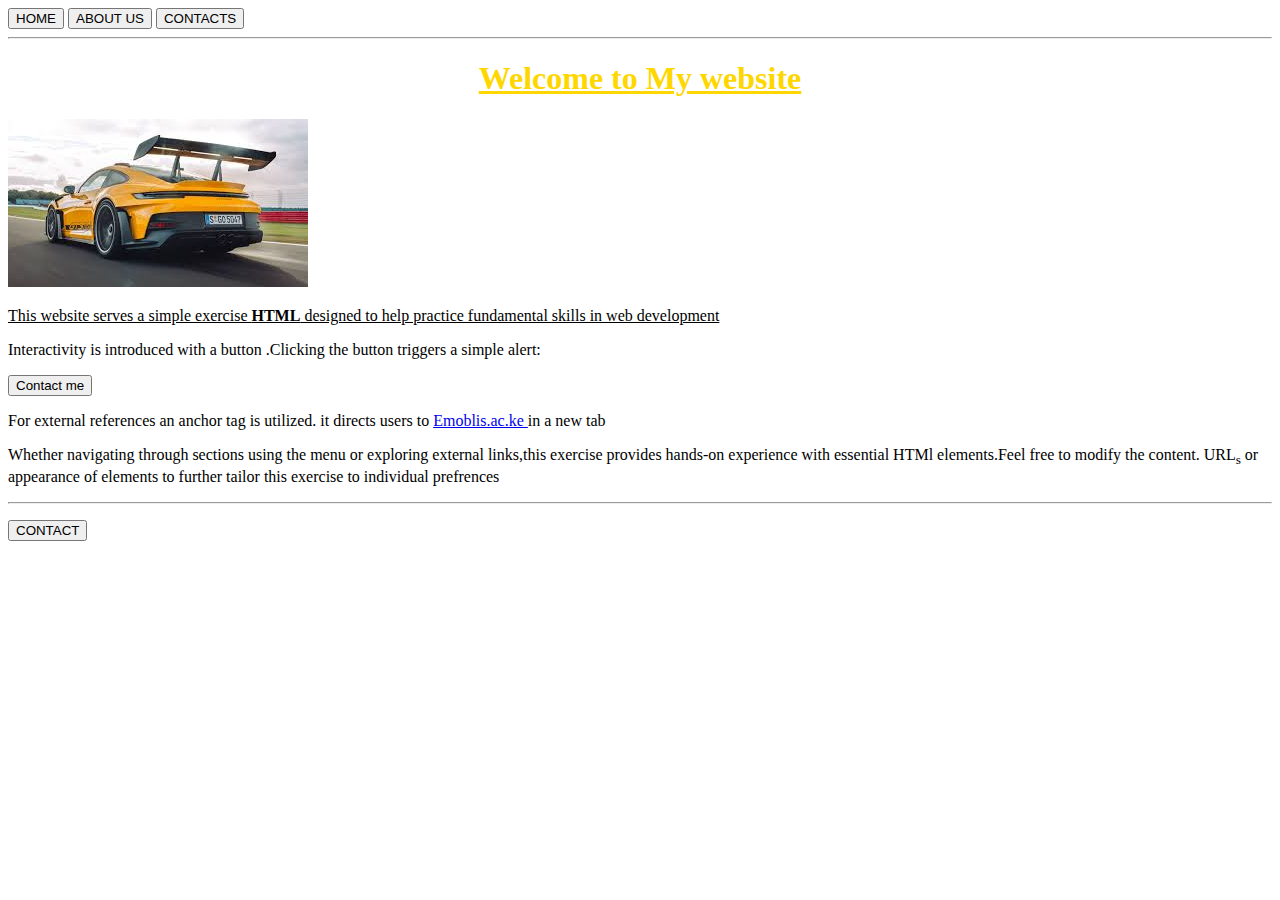
<file: index.html>
<!DOCTYPE html>
<html lang="en">
<head>
    <meta charset="UTF-8">
    <title>HTML EXERCISE</title>
</head>
<body>

<button>HOME</button>
<button>ABOUT US</button>
<button>CONTACTS</button>
<hr>
    <h1 style="text-decoration: underline; color: gold; text-align: center;font-family: 'Bitstream Charter' "><b>Welcome to My website</b></h1>
<img src="Directory/porshe.jpeg">
    <p style="font-family: 'Century Schoolbook L'"><u>This website serves a simple exercise <b>HTML</b> designed to help practice fundamental skills in web development</u></p>
    <p >Interactivity is introduced with a button .Clicking the button triggers a simple alert:</p>
<a href=""><button>Contact me</button></a>
    <p>For external references an anchor tag is utilized. it directs users to <a href="http://emobilis.ac.ke">Emoblis.ac.ke </a>    in a new tab</p>
    <p> Whether navigating through sections using the menu or exploring external links,this exercise provides hands-on experience with essential HTMl elements.Feel free to modify the content. URL<sub>s</sub> or appearance of elements to further tailor this exercise  to individual prefrences</p>
<hr>
<p><a href="contact.html"><button>CONTACT</button></a></p>




</body>
</html>
</file>
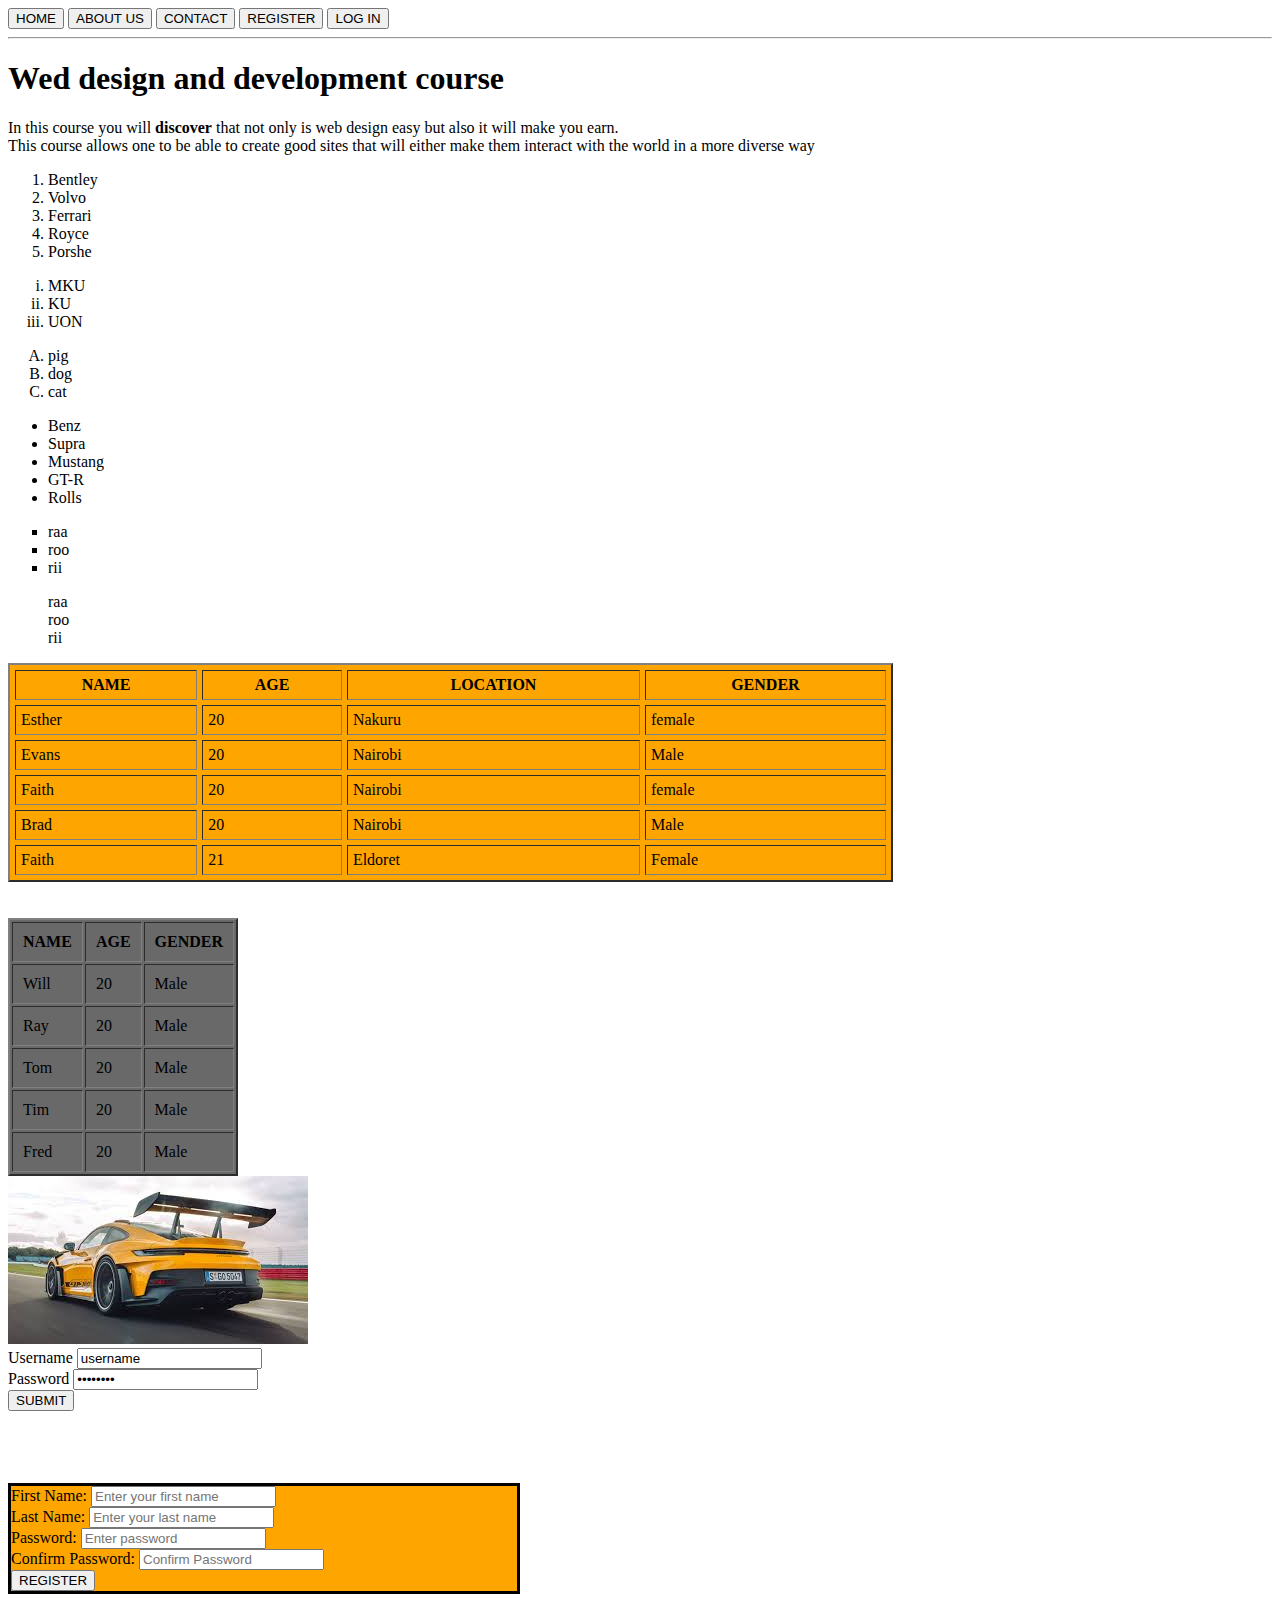
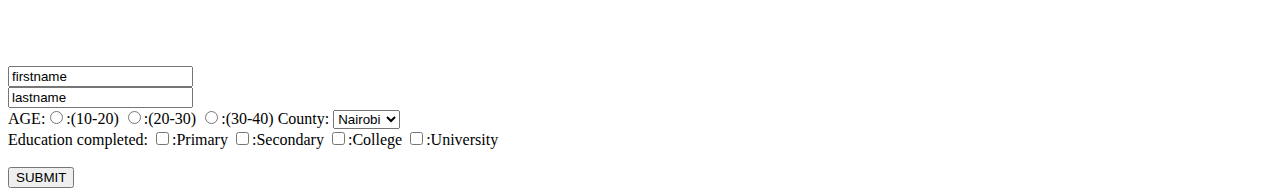
<file: Index.html>
<!DOCTYPE html>
<html lang="en">
<head>
    <meta charset="UTF-8">
    <title>Recap</title>
</head>
<body>
<button>HOME</button>
<button>ABOUT US</button>
<button>CONTACT</button>
<button>REGISTER</button>
<button>LOG IN</button>
<hr>
<h1>Wed design and development course</h1>
<p>In this course you will <strong>discover</strong> that not only is web design easy but also it will make you earn.
    <br>This course allows one to be able to create good sites that will either make them interact with the world in a more diverse way</p>
<ol>
    <li>Bentley</li>
    <li>Volvo</li>
    <li>Ferrari</li>
    <li>Royce</li>
    <li>Porshe</li>
</ol>
<ol type="i">

    <li>MKU</li>
    <li>KU</li>
    <li>UON</li>
</ol>
<ol type="A">
    <li>pig</li>
    <li>dog</li>
    <li>cat</li>
</ol>
<ul>
    <li>Benz</li>
    <li>Supra</li>
    <li>Mustang</li>
    <li>GT-R</li>
    <li>Rolls</li>
</ul>
<ul type="square">
    <li>raa</li>
    <li>roo</li>
    <li>rii</li>
</ul>
<ul type="none">
     <li>raa</li>
     <li>roo</li>
     <li>rii</li>
</ul>
<table border="2" cellspacing="5" cellpadding="5" width="70%" bgcolor="orange">
    <tr>
        <th>NAME</th>
        <th>AGE</th>
        <th>LOCATION</th>
        <th>GENDER</th>
    </tr>
    <tr>
        <td>Esther</td>
        <td>20</td>
        <td>Nakuru</td>
        <td>female</td>
    </tr>
     <tr>
        <td>Evans</td>
        <td>20</td>
        <td>Nairobi</td>
        <td>Male</td>
    </tr>
     <tr>
        <td>Faith</td>
        <td>20</td>
        <td>Nairobi</td>
        <td>female</td>
    </tr>
     <tr>
        <td>Brad</td>
        <td>20</td>
        <td>Nairobi</td>
        <td>Male</td>
    </tr>
    <tr>
        <td>Faith</td>
        <td>21</td>
        <td>Eldoret</td>
        <td>Female</td>
    </tr>
</table>
<br><br>
<table border="2" cellpadding="10" cellspacing="2" bgcolor="#696969">
    <tr>
        <th>NAME</th>
        <th>AGE</th>
        <th>GENDER</th>
    </tr>
    <tr>
        <td>Will</td>
        <td>20</td>
        <td>Male</td>
    </tr>
     <tr>
        <td>Ray</td>
        <td>20</td>
        <td>Male</td>
    </tr>
     <tr>
        <td>Tom</td>
        <td>20</td>
        <td>Male</td>
    </tr>
     <tr>
        <td>Tim</td>
        <td>20</td>
        <td>Male</td>
    </tr>
     <tr>
        <td>Fred</td>
        <td>20</td>
        <td>Male</td>
    </tr>
</table>



<img src="Directory/porshe.jpeg" alt="gt3rs">

<form action="">
    <label for="">Username</label>
    <input type="text" name="username" value="username" placeholder="Enter your username"><br>
    <label for="">Password</label>
    <input type="password" name="password" value="Password" placeholder="enter your password"><br>
    <input type="submit" name="submit" value="SUBMIT">
</form>
<br><br><br><br>
<form action="" style="border: black solid; width: 40%; background-color: orange">
    <label for="">First Name:</label>
    <input type="text" name="First Name" value="" placeholder="Enter your first name"><br>
    <label for="">Last Name:</label>
     <input type="text" name="Last Name" value="" placeholder="Enter your last name"><br>
    <label for="">Password:</label>
    <input type="password" name="Password" value="" placeholder="Enter password"><br>
    <label for="">Confirm Password:</label>
    <input type="password" name="Confirm password" value="" placeholder="Confirm Password"><br>
    <input type="submit" name="register" value="REGISTER">
</form>
<br><br><br><br>
<form action="">
    <input type="text" placeholder="First Name" name="firstname" value="firstname"><br>
     <input type="text" placeholder="Last Name" name="lastname" value="lastname"><br>
    AGE:<input type="radio" name="age">:(10-20)
        <input type="radio" name="age">:(20-30)
        <input type="radio" name="age">:(30-40)
    County:
    <select name="dropdown" id="">
        <option value="">Nairobi</option>
        <option value="">Kisumu</option>
        <option value="">Nakuru</option>
        <option value="">Eldoret</option>
        <option value="">Kitale</option>
    </select><br>
    Education completed:
    <input type="checkbox" name="education" value="primary">:Primary
    <input type="checkbox" name="education" value="secondary">:Secondary
    <input type="checkbox" name="education" value="college">:College
    <input type="checkbox" name="education" value="university">:University
    <br><br>
    <input type="submit" value="SUBMIT" name="submit">
</form>
</body>
</html>
</file>
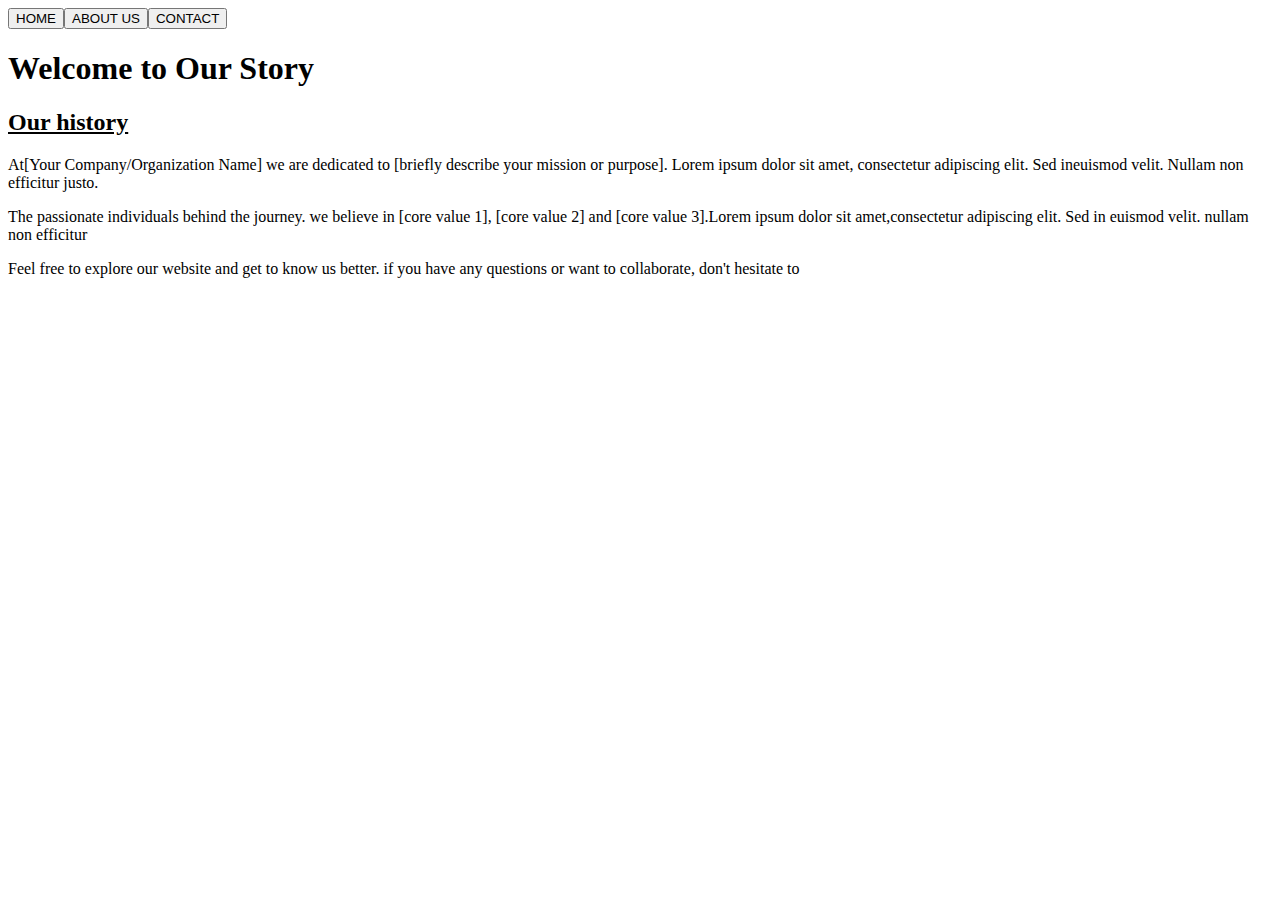
<file: aboutUs.html>
<!DOCTYPE html>
<html lang="en">
<head>
    <meta charset="UTF-8">
    <title>About Us</title>
</head>
<body>
     <button>HOME</button><button>ABOUT US</button><button>CONTACT</button>
     <h1><b>Welcome to Our Story</b></h1>
     <h2><b><u>Our history</u></b></h2>
     <p>At[Your Company/Organization Name] we are dedicated to [briefly describe your mission or purpose]. Lorem ipsum dolor sit amet, consectetur adipiscing elit. Sed ineuismod velit. Nullam non efficitur justo. <p> The passionate individuals behind the journey. we believe in [core value 1], [core value 2] and [core value 3].Lorem ipsum dolor sit amet,consectetur adipiscing elit. Sed in euismod velit. nullam non efficitur <justo class=""></justo></p>
     <p>Feel free to explore our website and get to know us better. if you have any questions or want to collaborate, don't hesitate to </p>
</body>
</html>
</file>
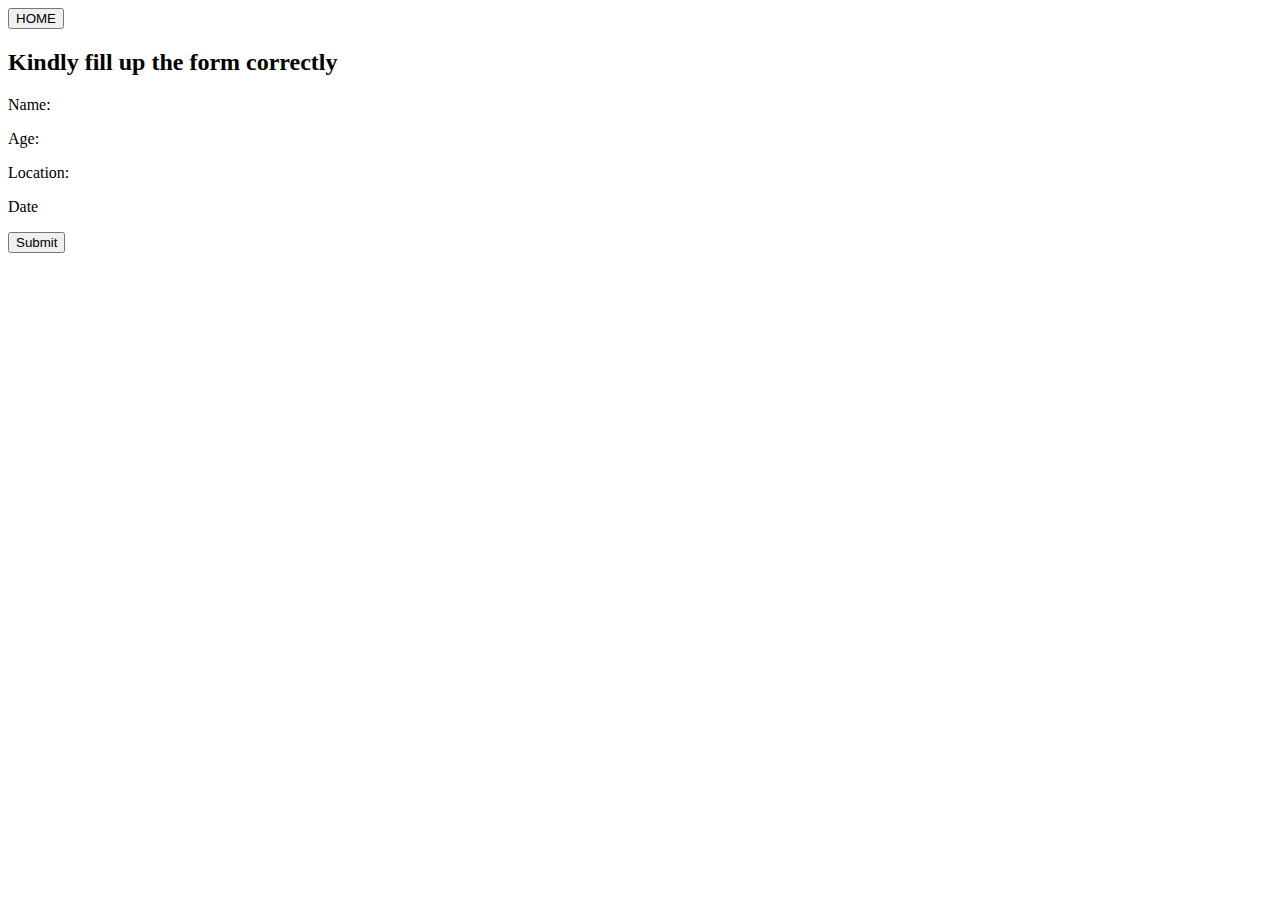
<file: contact.html>
<!DOCTYPE html>
<html lang="en">
<head>
    <meta charset="UTF-8">
    <title>Contact</title>
</head>
<body>
<a href="index.html"><button>HOME</button></a>
    <h2>Kindly fill up the form correctly</h2>
    <p>Name:</p>
    <p>Age:</p>
    <p>Location:</p>
    <p>Date</p>
    <button>Submit</button>
</body>
</html>
</file>
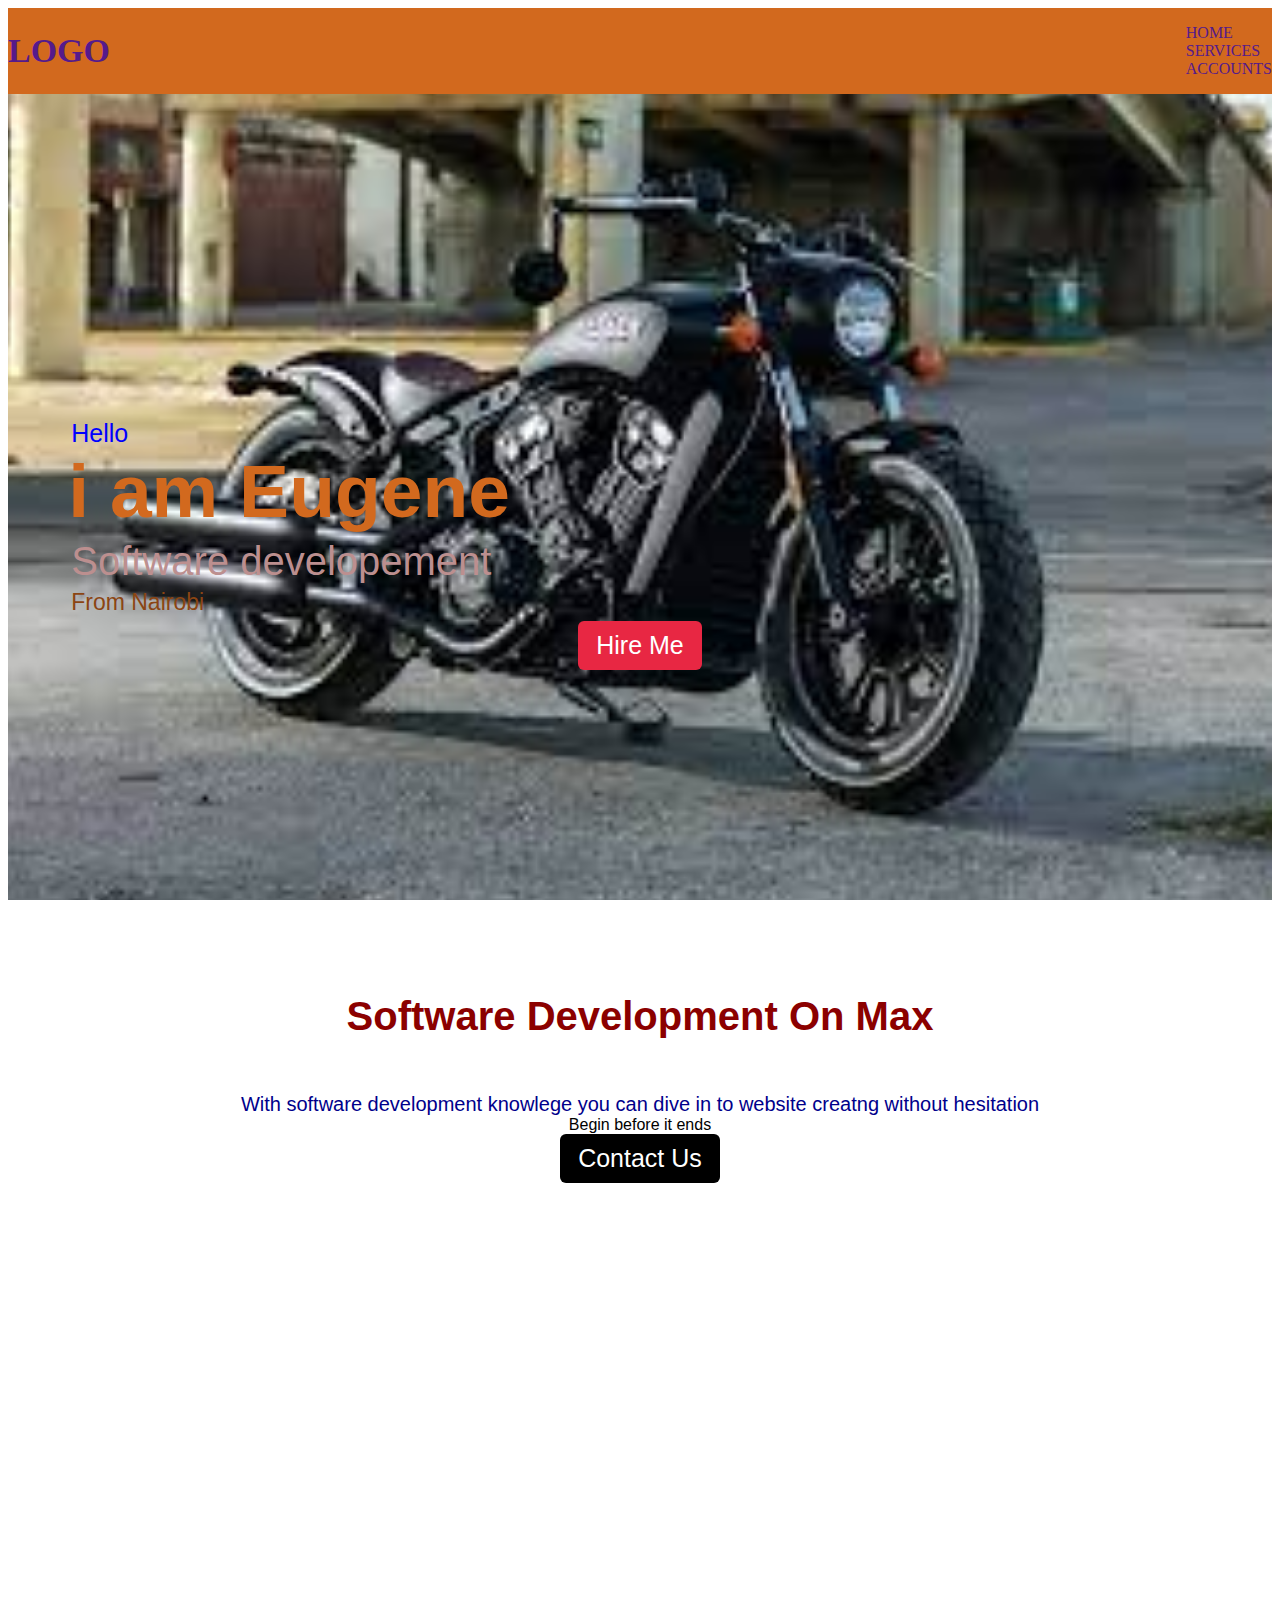
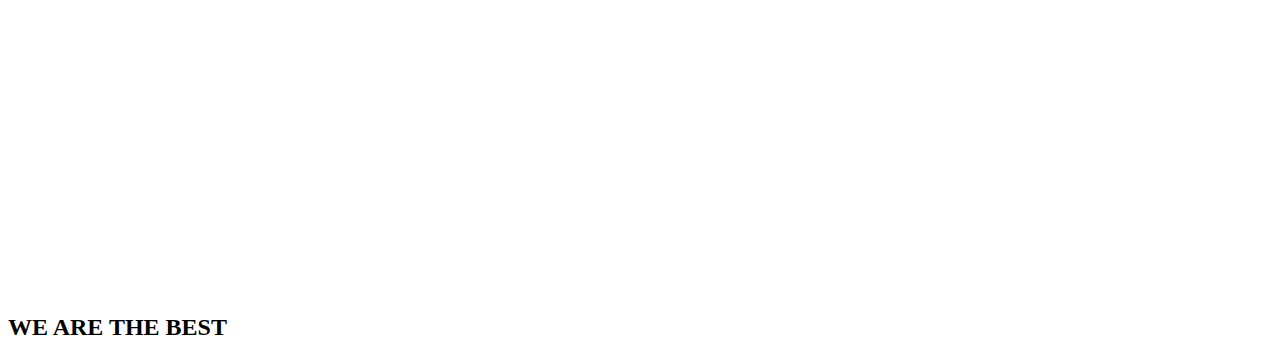
<file: divtest.html>
<!DOCTYPE html>
<html lang="en">
<head>
    <meta charset="UTF-8">
    <title>Title</title>
    <link rel="stylesheet" href="Directory/style1.css">
</head>
<body>
<header>
    <nav class="navbar">
        <h2 class="logo"><a href="">LOGO</a></h2>
        <ul class="list">
            <li><a href="">HOME</a></li>
            <li><a href="">SERVICES</a></li>
            <li><a href="">ACCOUNTS</a></li>
        </ul>
    </nav>
</header>
<section class="home" id="home">
    <div class="home-content">
        <div class="text">
            <div class="text-one">Hello</div>
            <div class="text-two">i am Eugene</div>
            <div class="text-three">Software developement</div>
            <div class="text-four"> From Nairobi</div>
        </div>
    <div class="button">
    <button>Hire Me</button>
    </div>
    </div>
</section>


<section class="about" id="about">
        <div class="word">
            <div class="word-zero">Software Development On Max<h1></div>
            <div class="word-one">With software development knowlege you can dive in to website creatng without hesitation</div>
            <div class="word-two">Begin before it ends</div>
        </div>
        <div class="button">
            <button>Contact Us</button>

        </div>
</section>
<section class="contact us" id="contact us">



</section>
<h2 class="pod">WE ARE THE BEST</h2>
</body>
</html>
</file>
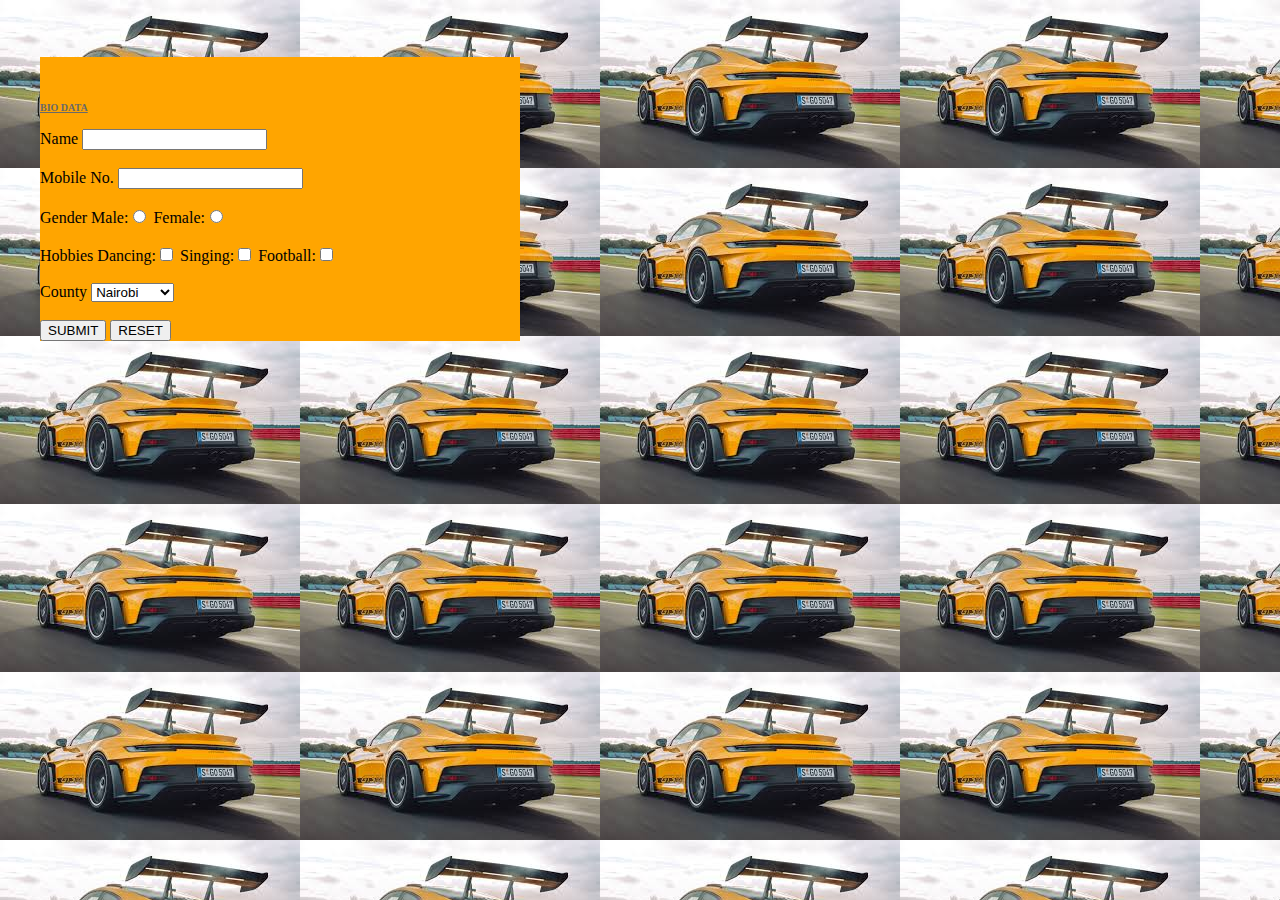
<file: forms.html>
<!DOCTYPE html>
<html lang="en">
<head>
    <meta charset="UTF-8">
    <title>FORMS</title>
    <style>
        h1{text-align: left;
            color: orange;
            font-size: 25px;
        }
        h5{
            color: dimgray;
            font-size: 10px;
            text-decoration: underline;
        }
        form{background-color: orange; 
            width: 40%;
        }
        body{
            background-image: url("Directory/porshe.jpeg");
            padding: 32px;
            align-content: center;
        }




    </style>

</head>
<body>

<form action="">
    <h1>Employees Details</h1>
    <h5>BIO DATA</h5>
    <div class="input-section">
        <label for="">Name</label>
       <input type="text"><br><br>
    </div>
     <div class="input-section">
    <label for="">Mobile No.</label>
    <input type="text"><br><br>
     </div>
    <label for="">Gender</label>
      Male:<input type="radio" name="Gender" value="Male" >
      Female:<input type="radio" name="Gender" value="Female"><br><br>
    <label for="">Hobbies</label>
    Dancing:<input type="checkbox" name="hobby" value="Dancing">
    Singing:<input type="checkbox" name="hobby" value="Singing">
    Football:<input type="checkbox" name="hobby" value="Football"><br><br>
    <label for="">County</label>
    <select name="dropdown" id="">
        <option value="">Nairobi</option>
         <option value="">Kisumu</option>
         <option value="">Nyeri</option>
         <option value="">Nakuru</option>
         <option value="">Eldoret</option>
         <option value="">Mombasa</option>
         <option value="">Narok</option>
         <option value="">Machakos</option>
    </select><br><br>
    <input type="submit" value="SUBMIT">
    <input type="reset" value="RESET">


</form>

</body>
</html>
</file>
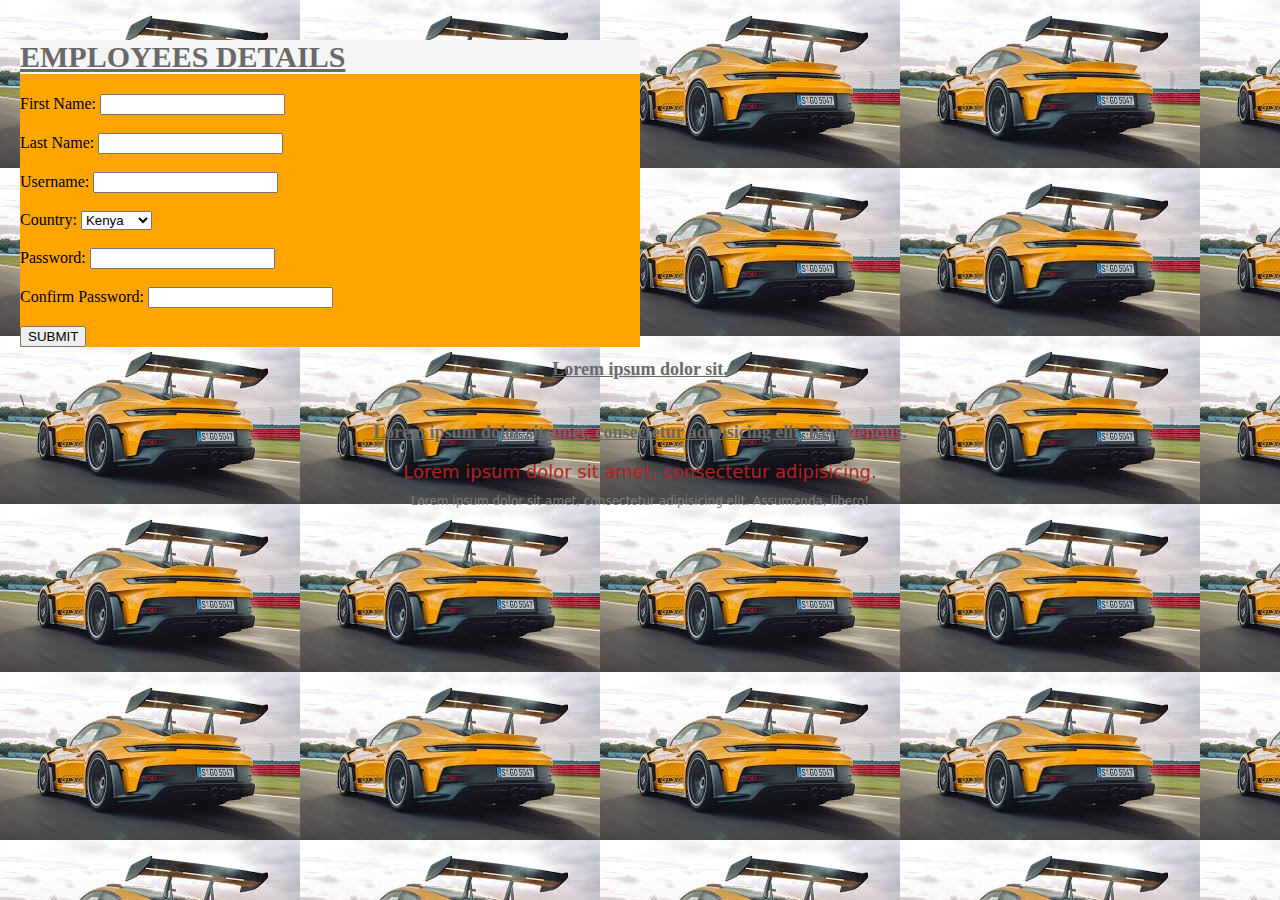
<file: formtest.html>
<!DOCTYPE html>
<html lang="en">
<head>
    <meta charset="UTF-8">
    <title>Form</title>
    <style>
        h1{
            color: dimgray;
            font-size: 18px;
            font-family: Chilanka;
            text-decoration: underline;
            text-align: center;
        }
        p{
            color: gray;
            font-size: 12px;
            text-align: center;
            font-family: "DejaVu Sans";
        }
        body{
            background-color: aquamarine;
            margin: 10px;
            padding: 10px;
            background-image: url("Directory/porshe.jpeg");
        }
        table{
            margin: 10px;
            padding: 10px;
        }
        .top{
            font-size: 30px;
            background-color: whitesmoke;
            text-align: left;
        }
        #second{
            font-size: 18px;
            color: firebrick;
            margin-bottom: 10px;
        }
        form{background-color: orange;width: 50%;
        }


    </style>


</head>
<body>


<form>
    <h1 class="top">EMPLOYEES DETAILS</h1>
    <label for="">First Name:</label>
    <input type="text"><br><br>
    <label for="">Last Name:</label>
    <input type="text"><br><br>
    <label for="">Username:</label>
    <input type="text"><br><br>
    <label for="">Country:</label>
    <select name="dropdown" id="">
        <option value="">Kenya</option>
        <option value="">Uganda</option>
        <option value="">Rwanda</option>
        <option value="">Ethiopia</option>
        <option value="">Burundi</option>
        <option value="">Nigeria</option>
    </select><br><br>
    <label for="">Password:</label>
    <input type="password"><br><br>
    <label for="">Confirm Password:</label>
    <input type="password"><br><br>

    <input type="submit" value="SUBMIT">

</form>

<h1>Lorem ipsum dolor sit.</h1>  \
<h1>Lorem ipsum dolor sit amet, consectetur adipisicing elit. Repellendus.</h1>

<p id="second">Lorem ipsum dolor sit amet, consectetur adipisicing.</p>
<p>Lorem ipsum dolor sit amet, consectetur adipisicing elit. Assumenda, libero!</p>


</body>
</html>
</file>
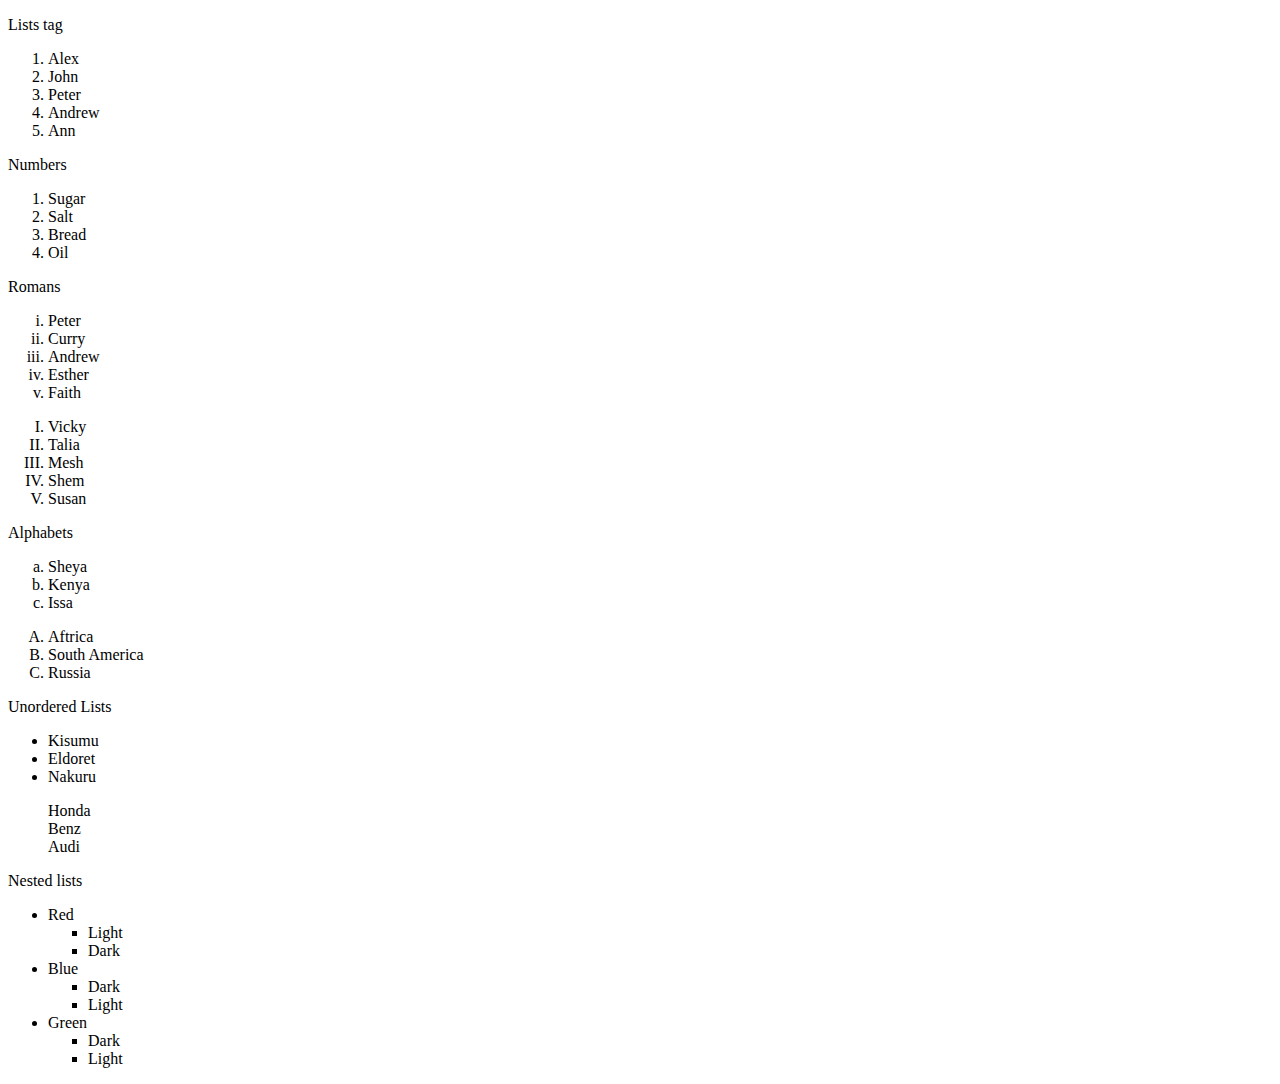
<file: lists.html>
<!DOCTYPE html>
<html lang="en">
<head>
    <meta charset="UTF-8">
    <title>Lists</title>
</head>
<body>

<p>Lists tag</p>

<ol>
    <li>Alex</li>
    <li>John</li>
    <li>Peter</li>
    <li>Andrew</li>
    <li>Ann</li>
</ol>
<p>Numbers</p>
<ol type="1">
    <li>Sugar</li>
    <li>Salt</li>
    <li>Bread</li>
    <li>Oil</li>
</ol>
<p>Romans</p>
<ol type="i">
    <li>Peter</li>
    <li>Curry</li>
    <li>Andrew</li>
    <li>Esther</li>
    <li>Faith</li>
</ol>
<ol type="I">
    <li>Vicky</li>
    <li>Talia</li>
    <li>Mesh</li>
    <li>Shem</li>
    <li>Susan</li>
</ol>
<p>Alphabets</p>
<ol type="a">
    <li>Sheya</li>
    <li>Kenya</li>
    <li>Issa</li>
</ol>
<ol type="A">
    <li>Aftrica</li>
    <li>South America</li>
    <li>Russia</li>
</ol>
<p>Unordered Lists</p>
<ul>
    <li>Kisumu</li>
    <li>Eldoret</li>
    <li>Nakuru</li>
</ul>


<ul type="none">
    <li>Honda</li>
    <li>Benz</li>
    <li>Audi</li>
</ul>
<p>Nested lists</p>
<ul type="cicle">
    <li>Red</li>
    <ul type="square">
        <li>Light</li>
        <li>Dark</li>
    </ul>
    <li>Blue</li>
    <ul type="square">
         <li>Dark</li>
         <li>Light</li>
    </ul>

    <li>Green</li>
    <ul type="square">
         <li>Dark</li>
         <li>Light</li>
    </ul>

</ul>









</body>
</html>
</file>
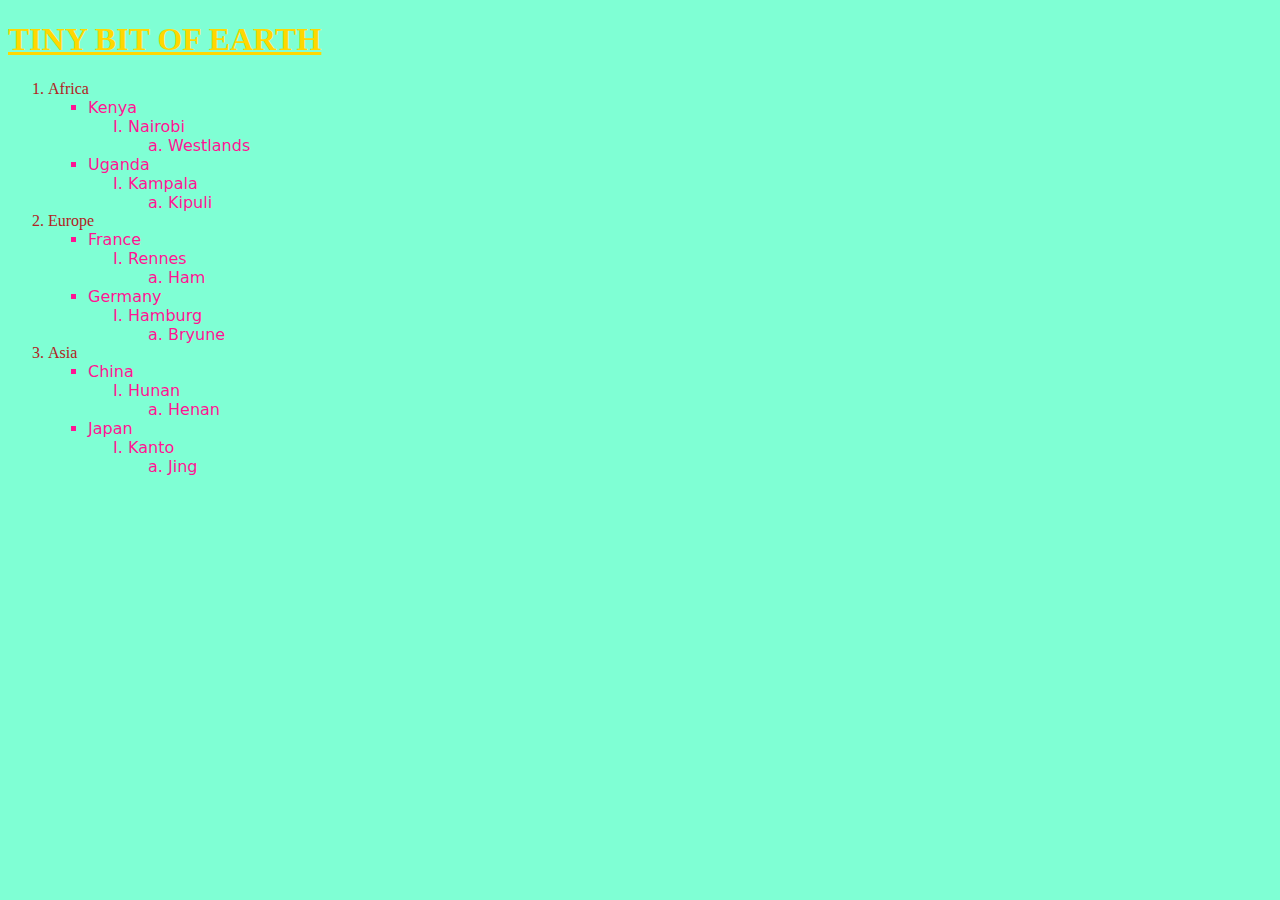
<file: Nested Lists.html>
<!DOCTYPE html>
<html lang="en">
<head>
    <meta charset="UTF-8">
    <title>Nested Lists</title>
</head>
<body style="background-color: aquamarine;">
<h1 style="color: gold"><u><b>TINY BIT OF EARTH</b></u></h1>
<ol type="1" ;>
    <li style="font-family: Chilanka; color: firebrick">Africa</li>
    <ul type="square"; style="font-family: 'DejaVu Sans'; color: deeppink">
        <li>Kenya</li>
        <ol type="I">
            <li>Nairobi</li>
             <ol type="a">
                 <li>Westlands</li>
             </ol>



        </ol>
        <li>Uganda</li>
        <ol type="I">
            <li>Kampala</li>
             <ol type="a">
                 <li>Kipuli</li>
             </ol>



        </ol>
    </ul>

    <li style="font-family: Chilanka; color: firebrick">Europe</li>
    <ul type="square"; style="font-family: 'DejaVu Sans'; color: deeppink">
        <li>France</li>
        <ol type="I">
            <li>Rennes</li>
             <ol type="a">
                 <li>Ham</li>
             </ol>


        </ol>
        <li>Germany</li>
        <ol type="I">
            <li>Hamburg</li>
             <ol type="a">
                 <li>Bryune</li>
             </ol>



        </ol>
    </ul>
    <li style="font-family: Chilanka; color: firebrick" >Asia</li>
    <ul type="square"; style="font-family: 'DejaVu Sans'; color: deeppink">
        <li>China</li>
        <ol type="I">
            <li>Hunan</li>
             <ol type="a">
                 <li>Henan</li>
             </ol>



        </ol>
        <li>Japan</li>
        <ol type="I">
            <li>Kanto</li>
            <ol type="a">
                <li>Jing</li>
            </ol>



        </ol>
    </ul>

</ol>

</body>
</html>
</file>
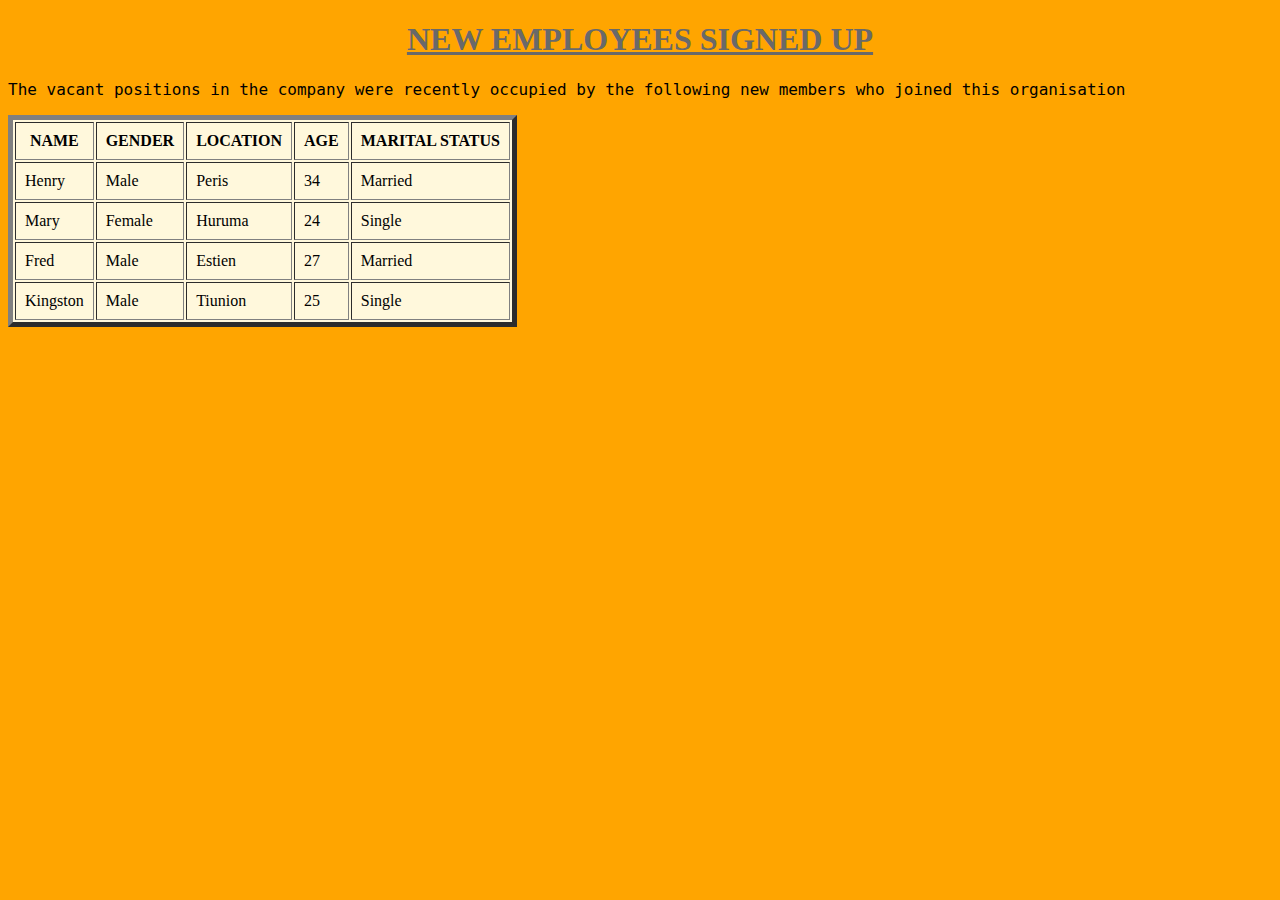
<file: table.html>
<!DOCTYPE html>
<html lang="en">
<head>
    <meta charset="UTF-8">
    <title>Table</title>
</head>
<body style="background-color: orange ">
<h1 style="font-family: 'Century Schoolbook L';text-align: center; color: dimgray" ><u>NEW EMPLOYEES SIGNED UP</u></h1>
<p style="font-family: 'DejaVu Sans Mono'">The vacant positions in the company were recently occupied by the following new members who joined this organisation </p>
<table border="5" bgcolor="#fff8dc" cellpadding="9">
    <tr>
        <th>NAME</th>
        <th>GENDER</th>
        <th>LOCATION</th>
        <th>AGE</th>
        <th>MARITAL STATUS</th>
    </tr>
    <tr>
        <td>Henry</td>
        <td>Male</td>
        <td>Peris</td>
        <td>34</td>
        <td>Married</td>
    </tr>
    <tr>
        <td>Mary</td>
        <td>Female</td>
        <td>Huruma</td>
        <td>24</td>
        <td>Single</td>
    </tr>
    <tr>
        <td>Fred</td>
        <td>Male</td>
        <td>Estien</td>
        <td>27</td>
        <td>Married</td>
    </tr>
    <tr>
        <td>Kingston</td>
        <td>Male</td>
        <td>Tiunion</td>
        <td>25</td>
        <td>Single</td>
    </tr>
</table>

</body>
</html>
</file>
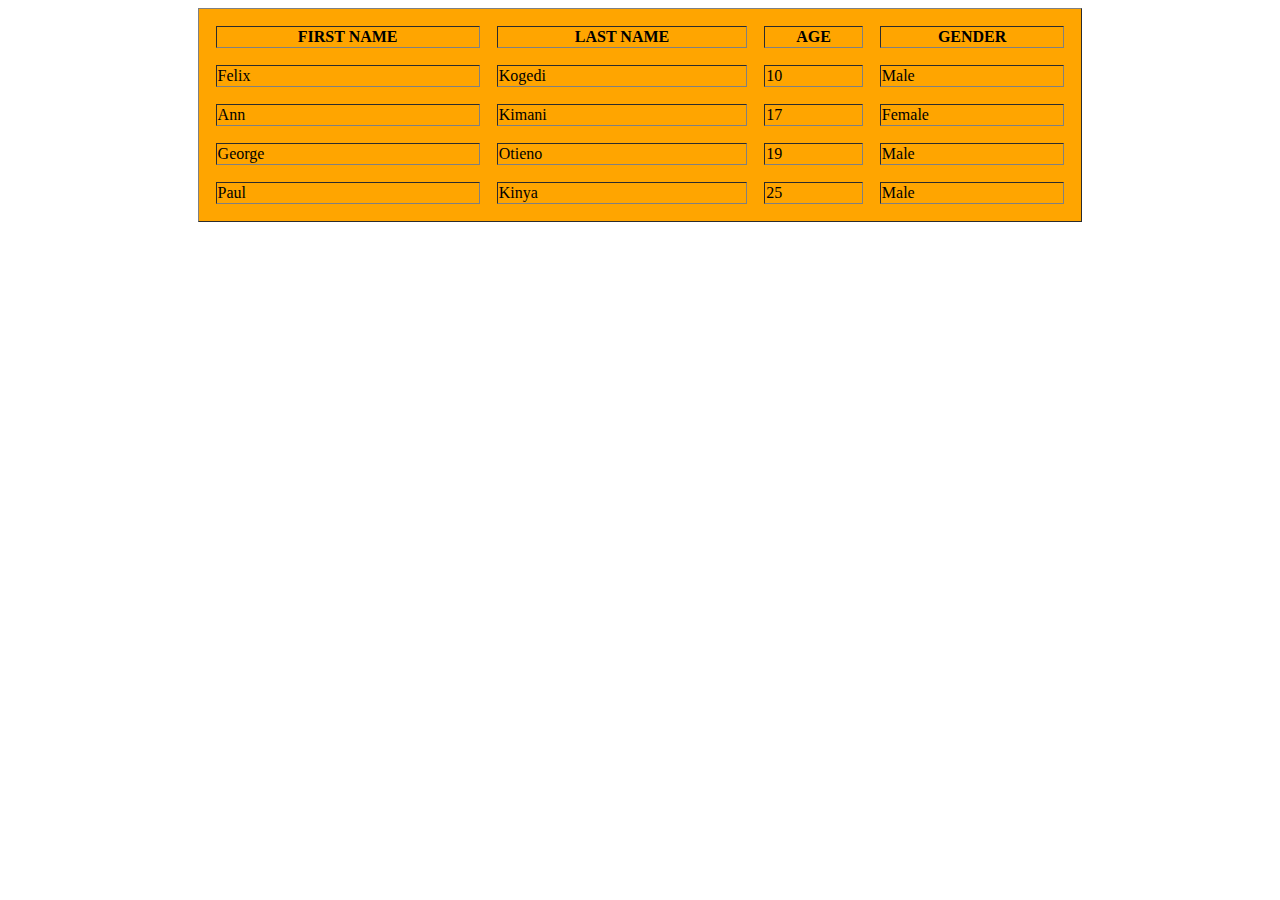
<file: tables.html>
<!DOCTYPE html>
<html lang="en">
<head>
    <meta charset="UTF-8">
    <title>Title</title>
</head>
<body>
<table border="1" bgcolor="orange" width="70%"align="center" cellspacing="17">
    <tr>
        <th>FIRST NAME</th>
        <th>LAST NAME</th>
        <th>AGE</th>
        <th>GENDER</th>
    </tr>
    <tr>
        <td>Felix</td>
        <td>Kogedi</td>
        <td>10</td>
        <td>Male</td>
    </tr>
    <tr>
        <td>Ann</td>
        <td>Kimani</td>
        <td>17</td>
        <td>Female</td>
    </tr>
    <tr>
        <td>George</td>
        <td>Otieno</td>
        <td>19</td>
        <td>Male</td>
    </tr>
    <tr>
        <td>Paul</td>
        <td>Kinya</td>
        <td>25</td>
        <td>Male</td>
    </tr>
</table>

</body>
</html>
</file>
<file: Directory/style1.css>
h2 .logo{
    color: orange;
    text-decoration: none;
    text-size: 80px;
    text-align: center;

}
.navbar .logo a{
    font-weight: bolder;
    font-size: 34px;
    text-decoration: none;
    background-color: chocolate;

}
.navbar .logo a:hover{
    color: black;
}
.navbar .list a{
    text-decoration: none;
}
.navbar .list li{
    list-style: none;
}
.navbar .list a:hover{
    color: black;
    text-decoration: underline;

}
.navbar {
    width: 100%;
    justify-content: space-between;
    align-items: center;
    margin: auto;
    background-color:chocolate;
    display: flex;
}
.home{
    width: 100%;
    height: 100vh;
    background-image: url("isb.jpeg");
    background-size: cover;
    background-position: center;
    background-attachment: fixed;
    font-family: sans-serif;
}
.home .home-content{
    width: 90%;
    height: 100%;
    margin: auto;
    display: flex;
    justify-content: center;
    flex-direction: column;
}
.home .text-one{
    font-size: 25px;
    color: blue;
}
.home .text-two{
    font-size: 75px;
    color: chocolate;
    font-weight: 600;
    margin-left: -3px;
}
.home .text-three{
    font-size: 40px;
    margin: 5px 0;
    color: rosybrown;
}
.home .text-four{
    font-size: 23px;
    margin: 5px 0;
    color: saddlebrown;
}
.home .button button{
    padding: 8px 16px;
    outline: none;
    border-radius: 6px;
    font-size: 25px;
    font-weight: 400;
    background-color: #e82743;
    color: white;
    cursor: pointer;
    border: 2px solid transparent;
}
.home .button button:hover{
    border-color: darkred;
    background-color: aqua;
    color: black;
}
.about .word{
    text-align: center;
    text-decoration: #e82743;
}
.about{
     width: 100%;
    height: 100vh;
    background-image: url("porshe.jpeg");
    background-size: cover;
    background-position: center;
    background-attachment: fixed;
    font-family: sans-serif;
}
.about .word .word-zero{
    font-weight:900;
    font-size: 40px;
    color: darkred;
}
.button{
    text-align: center;
}
.button button{
     padding: 8px 16px;
    outline: none;
    border-radius: 6px;
    font-size: 25px;
    font-weight: 400;
    background-color: black;
    color: white;
    cursor: pointer;
    border: 2px solid transparent
}
.button button:hover{
     border-color: orange;
    background-color: white;
    color: black;
}
.about .word .word-one{
    font-size: 20px;
    color: darkblue;
}
.about .word .wor
d-two{
    font-size: 20px;
    color: darkblue;
}
</file>
